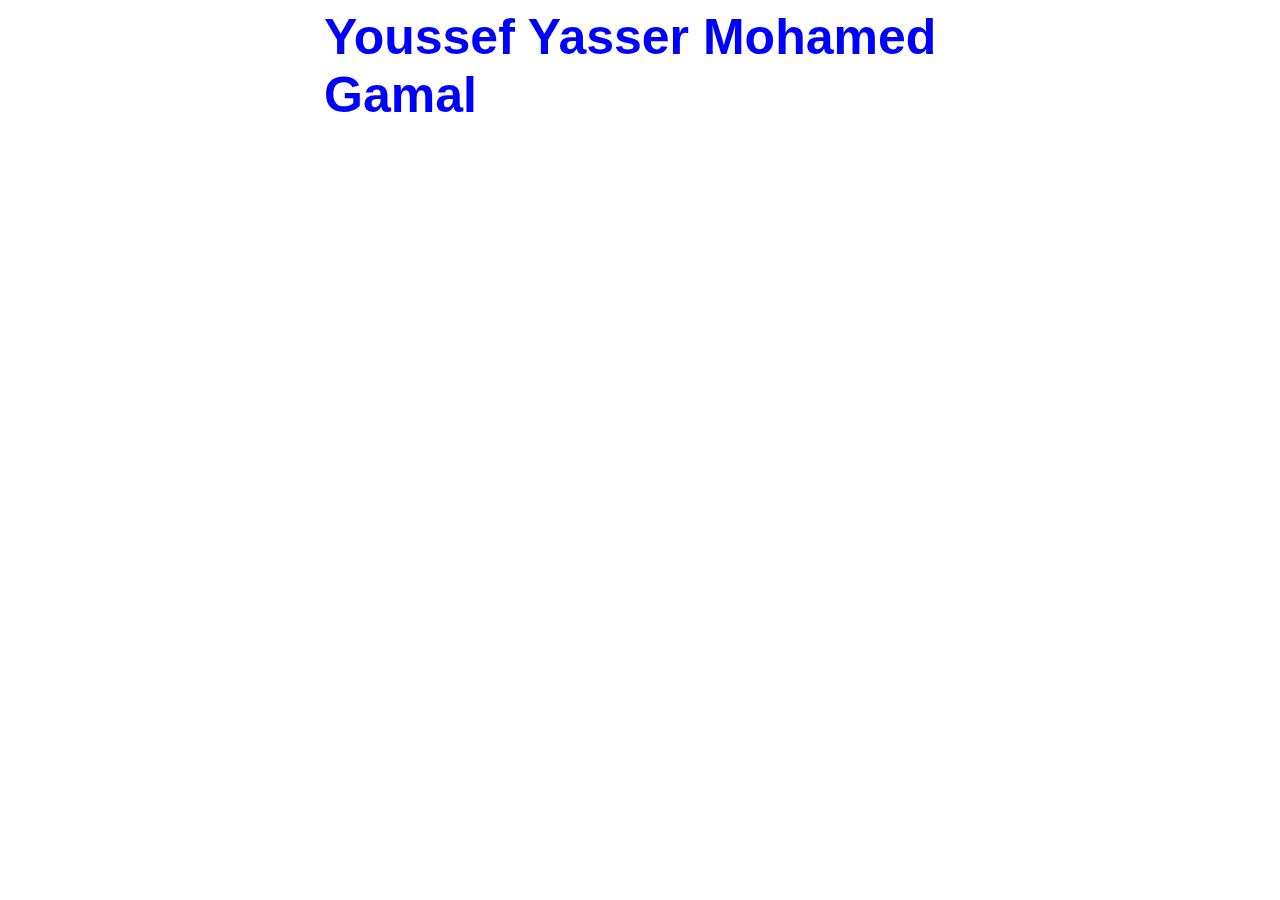
<file: 1-9 js/index.html>
<!DOCTYPE html>
<html lang="en">
  <head>
    <meta charset="UTF-8" />
    <meta name="viewport" content="width=device-width, initial-scale=1.0" />
    <title>Document</title>
  </head>
  <body>
    <script src="script.js"></script>
  </body>
</html>

<!-- التكليف 01 -->

<!-- 
<!DOCTYPE html>
<html lang="en">
  <head>
    <meta charset="UTF-8" />
    <meta http-equiv="X-UA-Compatible" content="IE=edge" />
    <title>Learn JavaScript</title>
    <script>
      // Code One
      document.getElementById("el").style.color = "red";
    </script>
    <script>
      // Code Two
      window.onload = function () {
        document.getElementById("el").style.color = "red";
      };
    </script>
  </head>
  <body>
    <h1 id="el">Page Title</h1>
    <script>
      // Code Three
      document.getElementById("el").style.color = "red";
    </script>
  </body>
</html>
-->

<!-- 
// Code One
      /* This Code will not work because The script Tag Writen before the body tag 
        and The Interpreter Will Read This line before The body Tag and it's Reading the code line by line , 
        so he will not found the element that he read 
      */

      // Code Two
      /* 
        This code Will work because we used Function That will not work after The page loading his content
      */

      // Code Three
      /* 
        This Code will work because the script tag written at the end of the page
      */
-->
</file>
